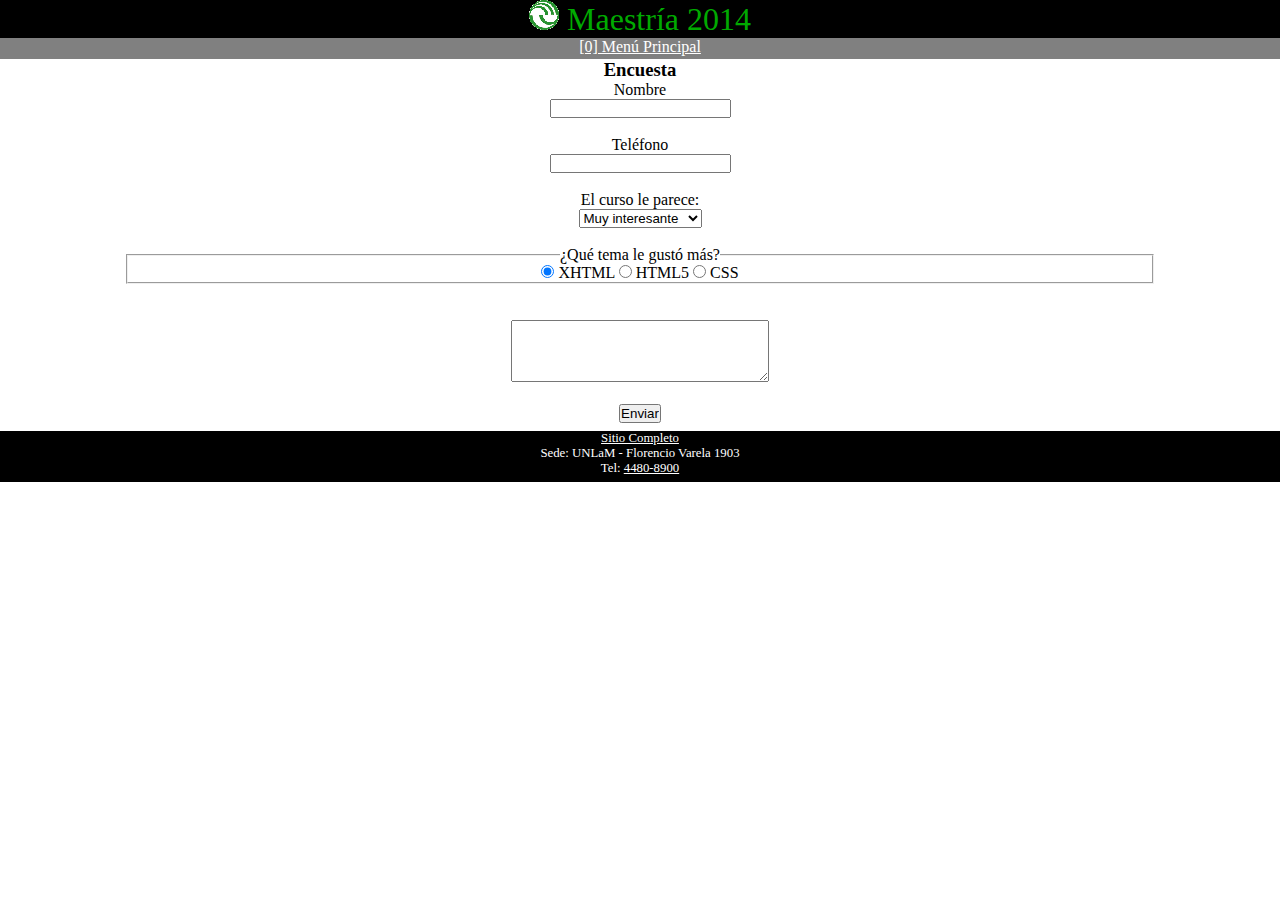
<file: encuesta.html>
<!DOCTYPE html PUBLIC "-//W3C//DTD XHTML Basic 1.1//EN" "http://www.w3.org/TR/xhtml-basic/xhtml-basic11.dtd">
<html xmlns="http://www.w3.org/1999/xhtml">
<head>
  <title>Encuesta</title>
  <meta http-equiv="content-type" content="application/xhtml+xml;charset=utf-8"/>
  <meta name="viewport" content="width=device-width, initial-scale=1.0"/>
  <meta http-equiv="cache-control" content="public"/>
  <link rel="stylesheet" type="text/css" href="estilos.css" media="screen"/>
</head>
<body>
  <div class="cabecera">
    <img src="logo.gif" width="30" height="30" alt="Logo"/>
    Maestr&iacute;a 2014
  </div>

  <div class="navegacion">
    <a accesskey="0" href="index.html">[0] Men&uacute; Principal</a>
  </div>

  <div class="contenido">
    <h3>Encuesta</h3>
    <form action="encuesta.html" method="post">
      <div>
        <label>Nombre</label><br/>
        <input type="text" id="nombre" inputmode="latin"/>
        <br/><br/>
        <label>Tel&eacute;fono</label><br/>
        <input type="text" id="telefono" inputmode="latin digits"/>
        <br/><br/>
        <label>El curso le parece:</label><br/>
        <select>
          <option selected="selected">Muy interesante</option>
          <option>Interesante</option>
          <option>Poco interesante</option>
        </select>
        <br/><br/>
        <fieldset class="opciones">
          <legend>&iquest;Qu&eacute; tema le gust&oacute; m&aacute;s?</legend>
          <input type="radio" name="grupo" id="optxhtml" value="XHTML" checked="checked"/>
          <label>XHTML</label>
          <input type="radio" name="grupo" id="html5" value="HTML5"/>
          <label>HTML5</label>
          <input type="radio" name="grupo" id="css" value="CSS"/>
          <label>CSS</label>
        </fieldset>
        <br/><br/>
        <textarea id="comentarios" rows="4" cols="30" inputmode="latin"></textarea>
        <br/><br/>
        <input type="submit" value="Enviar"/>
      </div>
    </form>
  </div>

  <div class="pie">
    <a href="http://www.unlam.edu.ar">Sitio Completo</a>
    <br/>
    Sede: UNLaM - Florencio Varela 1903<br/>
    Tel: <a href="tel:44808900">4480-8900</a>
  </div>
</body>
</html>
</file>
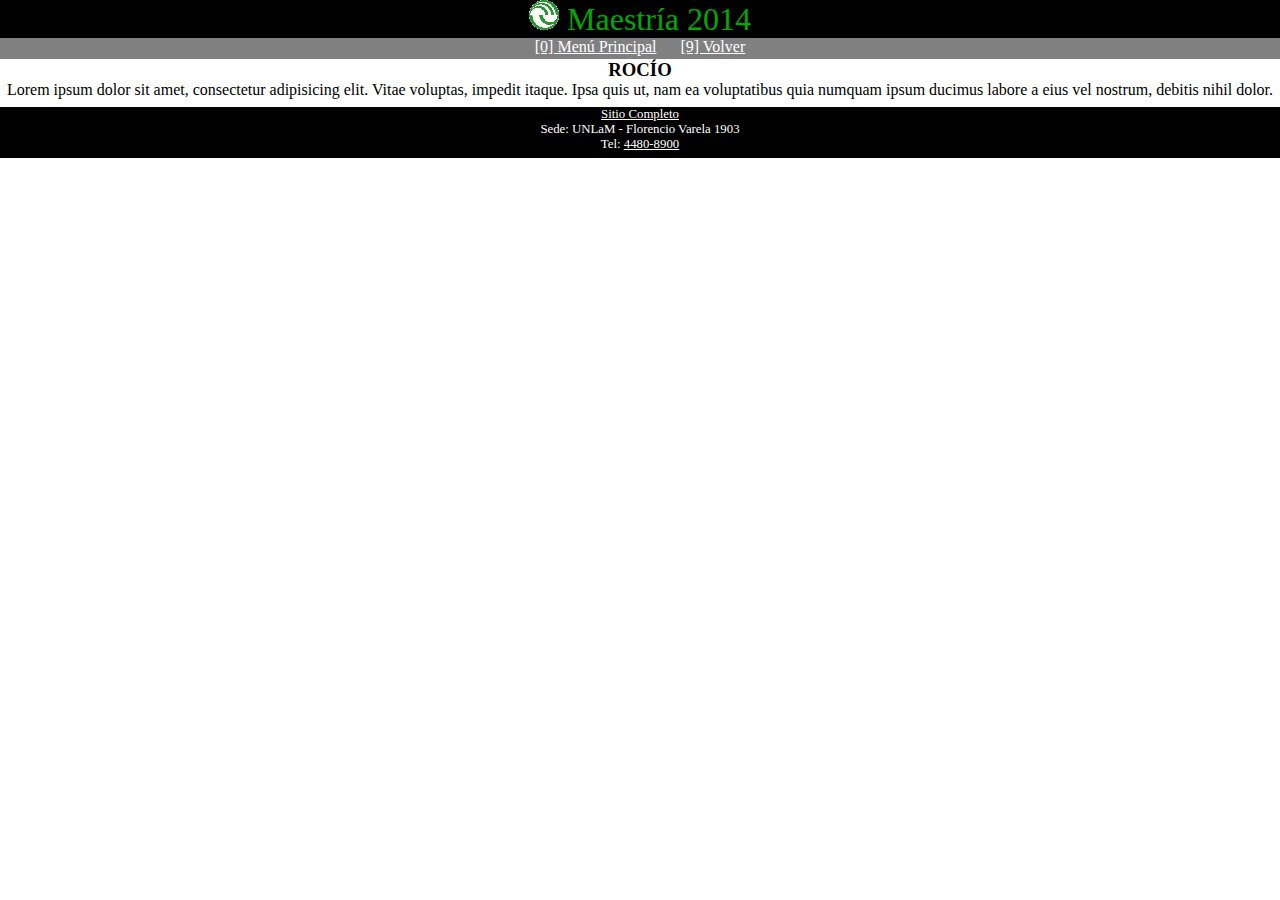
<file: rodriguez.html>
<!DOCTYPE html PUBLIC "-//W3C//DTD XHTML Basic 1.1//EN" "http://www.w3.org/TR/xhtml-basic/xhtml-basic11.dtd">
<html xmlns="http://www.w3.org/1999/xhtml">
<head>
  <title>Roc&iacute;o Rodr&iacute;guez</title>
  <meta http-equiv="content-type" content="application/xhtml+xml;charset=utf-8"/>
  <meta name="viewport" content="width=device-width, initial-scale=1.0"/>
  <meta http-equiv="cache-control" content="public"/>
  <link rel="stylesheet" type="text/css" href="estilos.css" media="screen"/>
</head>
<body>
  <div class="cabecera">
    <img src="logo.gif" width="30" height="30" alt="Logo"/>
    Maestr&iacute;a 2014
  </div>

  <div class="navegacion">
    <a accesskey="0" href="index.html">[0] Men&uacute; Principal</a>
    &nbsp;&nbsp;&nbsp;&nbsp;
    <a accesskey="9" href="profesores.html">[9] Volver</a>
  </div>

  <div class="contenido">
    <h3>ROC&Iacute;O</h3>
    <p>Lorem ipsum dolor sit amet, consectetur adipisicing elit. Vitae voluptas, impedit itaque. Ipsa quis ut, nam ea voluptatibus quia numquam ipsum ducimus labore a eius vel nostrum, debitis nihil dolor.</p>
  </div>

  <div class="pie">
    <a href="http://www.unlam.edu.ar">Sitio Completo</a>
    <br/>
    Sede: UNLaM - Florencio Varela 1903<br/>
    Tel: <a href="tel:44808900">4480-8900</a>
  </div>
</body>
</html>
</file>
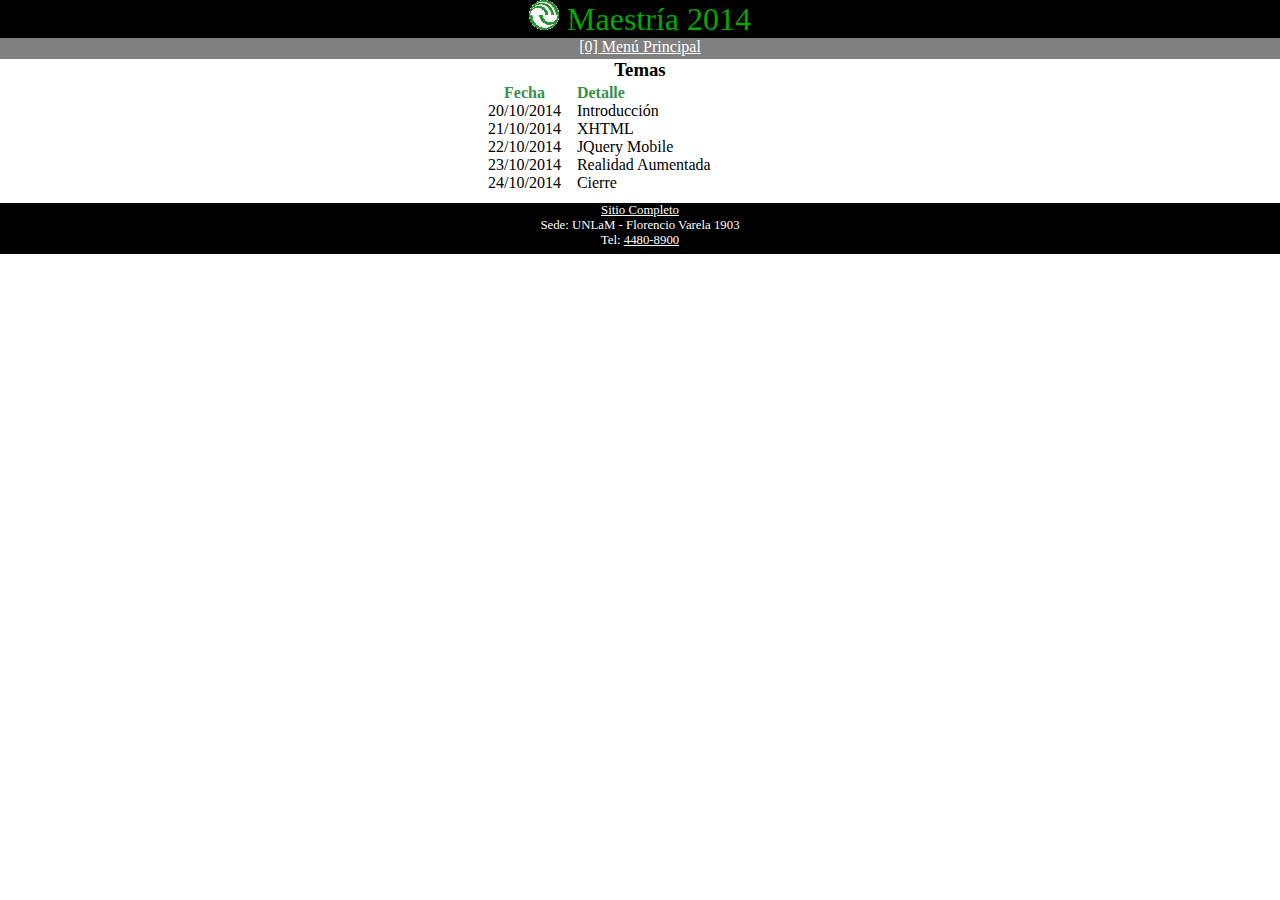
<file: temas.html>
<!DOCTYPE html PUBLIC "-//W3C//DTD XHTML Basic 1.1//EN" "http://www.w3.org/TR/xhtml-basic/xhtml-basic11.dtd">
<html xmlns="http://www.w3.org/1999/xhtml">
<head>
  <title>Temas</title>
  <meta http-equiv="content-type" content="application/xhtml+xml;charset=utf-8"/>
  <meta name="viewport" content="width=device-width, initial-scale=1.0"/>
  <meta http-equiv="cache-control" content="public"/>
  <link rel="stylesheet" type="text/css" href="estilos.css" media="screen"/>
  <link rel="stylesheet" type="text/css" href="tabla.css" media="screen"/>
</head>
<body>
  <div class="cabecera">
    <img src="logo.gif" width="30" height="30" alt="Logo"/>
    Maestr&iacute;a 2014
  </div>
  <div class="navegacion">
    <a accesskey="0" href="index.html">[0] Men&uacute; Principal</a>
  </div>
  <div class="contenido">
    <h3>Temas</h3>
    <div class="contenedorTabla">
      <div class="columnaTextoCentrado">
        <label class="tituloColumna">Fecha</label><br/>
        <label>20/10/2014</label><br/>
        <label>21/10/2014</label><br/>
        <label>22/10/2014</label><br/>
        <label>23/10/2014</label><br/>
        <label>24/10/2014</label><br/>
      </div>
      <div class="columnaTextoIzquierda">
        <label class="tituloColumna">Detalle</label><br/>
        <label>Introducci&oacute;n</label><br/>
        <label>XHTML</label><br/>
        <label>JQuery Mobile</label><br/>
        <label>Realidad Aumentada</label><br/>
        <label>Cierre</label><br/>
      </div>
      <div class="clear"></div>
    </div>
  </div>

  <div class="pie">
    <a href="http://www.unlam.edu.ar">Sitio Completo</a>
    <br/>
    Sede: UNLaM - Florencio Varela 1903<br/>
    Tel: <a href="tel:44808900">4480-8900</a>
  </div>
</body>
</html>
</file>
<file: estilos.css>
* {
  margin: 0;
  padding: 0;
}

body {
  text-align: center;
}

a {
  color: white;
}

.cabecera {
  background-color: black;
  font-size: 2em;
  color: #0a0;
  width: 100%;
}

.pie {
  height: 4em;
  width: 100%;
  font-size: 0.8em;
  background-color: black;
  color: white;
}

.contenido {
  margin-bottom: 0.5em;
}

.itemMenu:hover {
  background-color: #378aca;
  text-decoration: none;
  color: white;
}

.itemMenu {
  cursor: pointer;
  color: black;
  background-color: #b2c9b5;
  display: block;
  margin-top: 0.4em;
  height: 1.5em;
  border-width: 0.1em;
  border-style: solid;
  border-color: #869f8c;
}

.navegacion {
  background-color: gray;
  height: 1.3em;
  width: 100%;
}

.opciones {
  width: 80%;
  margin: auto;
}
</file>
<file: tabla.css>
.contenedorTabla {
  margin:0 auto;
  width:20em;
  min-height:1em;
  text-align:center;
}
.tituloColumna {
	color:#389248;
	font-weight: bold;
}
.columnaTextoCentrado {
  padding-left:0em 0.3em;
  margin:0.2em 0.5em;
  color:#000000;
  font-weight:normal;
  vertical-align:middle;
  text-align:center;
  float:left;
}
.columnaTextoIzquierda {
  padding-left:0em 0.3em;
  margin:0.2em 0.5em;
  color:#000000;
  font-weight:normal;
  vertical-align:middle;
  text-align:left;
  float:left;
}
.clear {
  clear:both;
}
</file>
